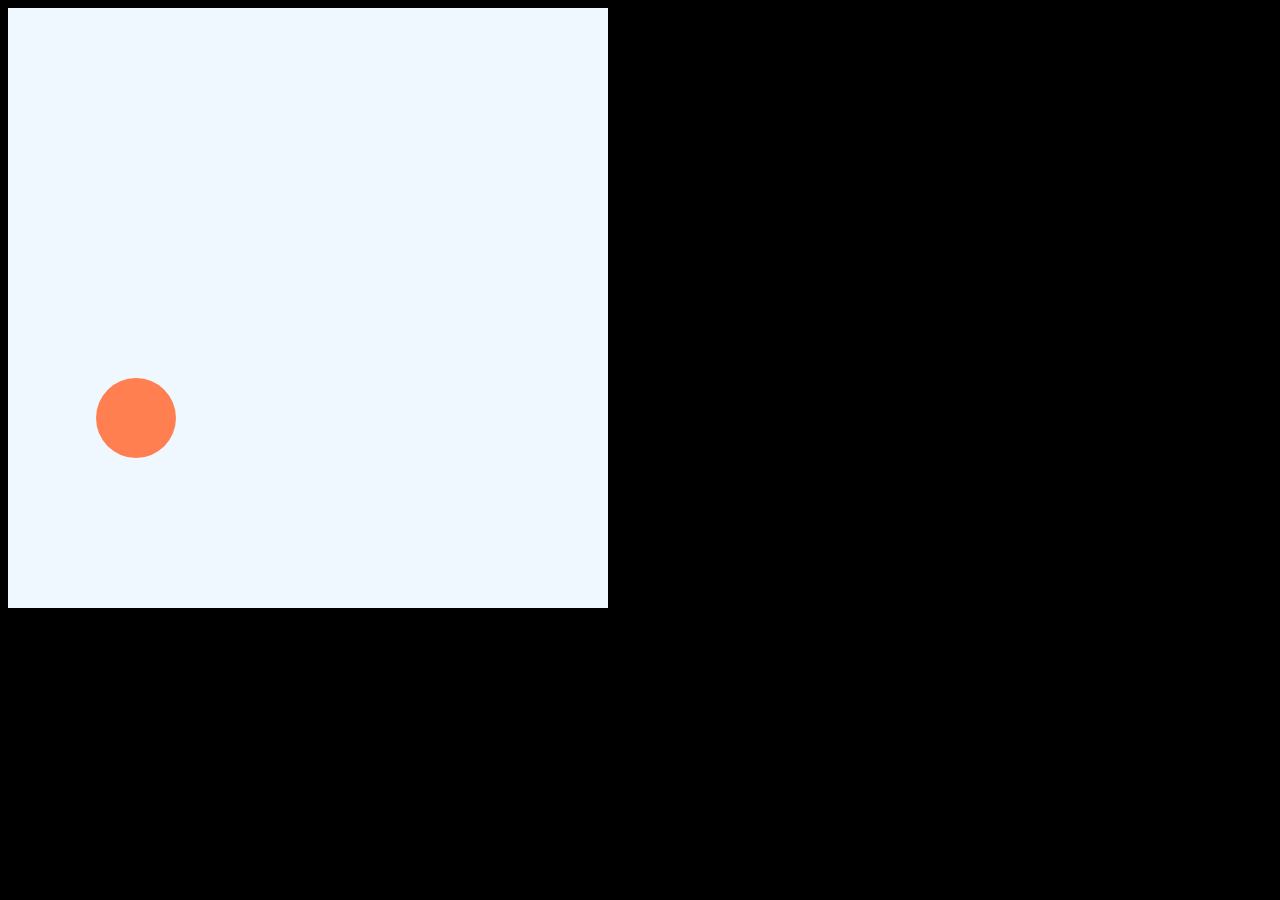
<file: canvas/index.html>
<!DOCTYPE html>
<html lang="en">
<head>
    <meta charset="UTF-8">
    <meta name="viewport" content="width=device-width, initial-scale=1.0">
    <title>Canvas</title>
    <link rel="stylesheet" href="style.css">
</head>
<body>
    <canvas id="canvas"></canvas>
    <script src="app.js"></script>
</body>
</html>
</file>
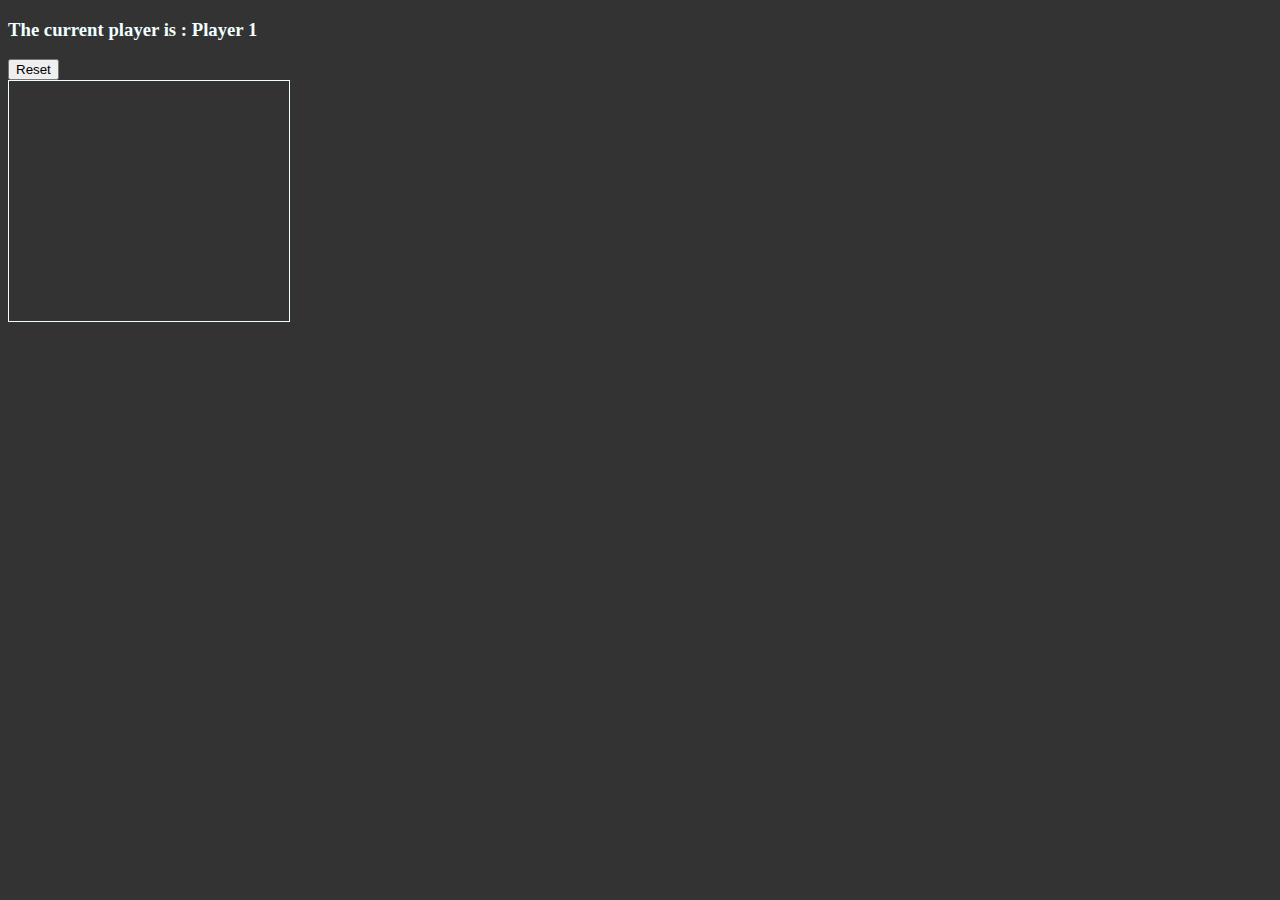
<file: Connect 4/index.html>
<!DOCTYPE html>
<html lang="en">
<head>
    <meta charset="UTF-8">
    <meta name="viewport" content="width=device-width, initial-scale=1.0">
    <title>Connect 4</title>
    <link rel="stylesheet" href="style.css">
    <script src="app.js" charset="utf-8"></script>
</head>
<body>

    <h3> The current player is : Player <span id="current-player">1</span></h3>
    <h3 id="result"></h3>
    <button id="reset">Reset</button>
    <div class="grid">
        <div></div>   
        <div></div>   
        <div></div>   
        <div></div>   
        <div></div>   
        <div></div>   
        <div></div>   
        <div></div>   
        <div></div>   
        <div></div>   
        <div></div>   
        <div></div>   
        <div></div>   
        <div></div>   
        <div></div>   
        <div></div>   
        <div></div>   
        <div></div>   
        <div></div>   
        <div></div>
        <div></div>   
        <div></div>   
        <div></div>   
        <div></div>   
        <div></div>   
        <div></div>   
        <div></div>   
        <div></div>   
        <div></div>   
        <div></div>      
        <div></div>   
        <div></div>   
        <div></div>   
        <div></div>   
        <div></div>   
        <div></div>   
        <div></div>   
        <div></div>   
        <div></div>   
        <div></div> 
        <div></div>   
        <div></div>   
        <div class="taken"></div>   
        <div class="taken"></div>   
        <div class="taken"></div>   
        <div class="taken"></div>   
        <div class="taken"></div>   
        <div class="taken"></div>   
        <div class="taken"></div>    
    </div>
</body>
</html>
</file>
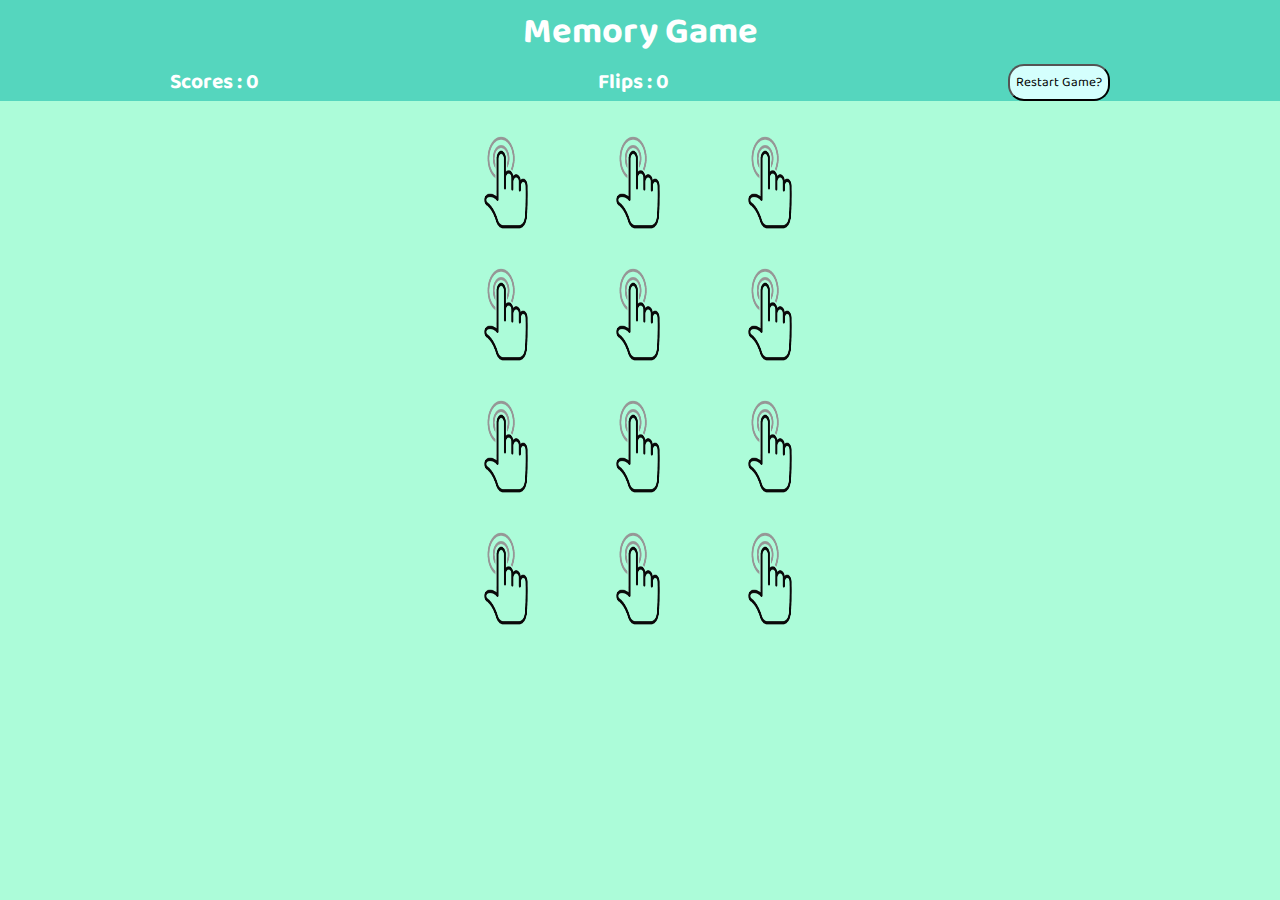
<file: memoryGame/index.html>
<!DOCTYPE html>
<html lang="en">
<head>
    <meta charset="UTF-8">
    <meta name="viewport" content="width=device-width, initial-scale=1.0">
    <link rel="stylesheet" href="style.css">
    <title>Memory game</title>
</head>
<body>
    <div class="heading"><h1>Memory Game</h1></div>
    <div class="heading">
        <h3>Scores : <span id="scores">0</span></h3>
        <h3>Flips : <span id="flips">0</span></h3>
        <button id="restart">Restart Game?</button>
    </div>
    <div class="grid"></div>
    <script src="game.js"></script>
</body>
</html>
</file>
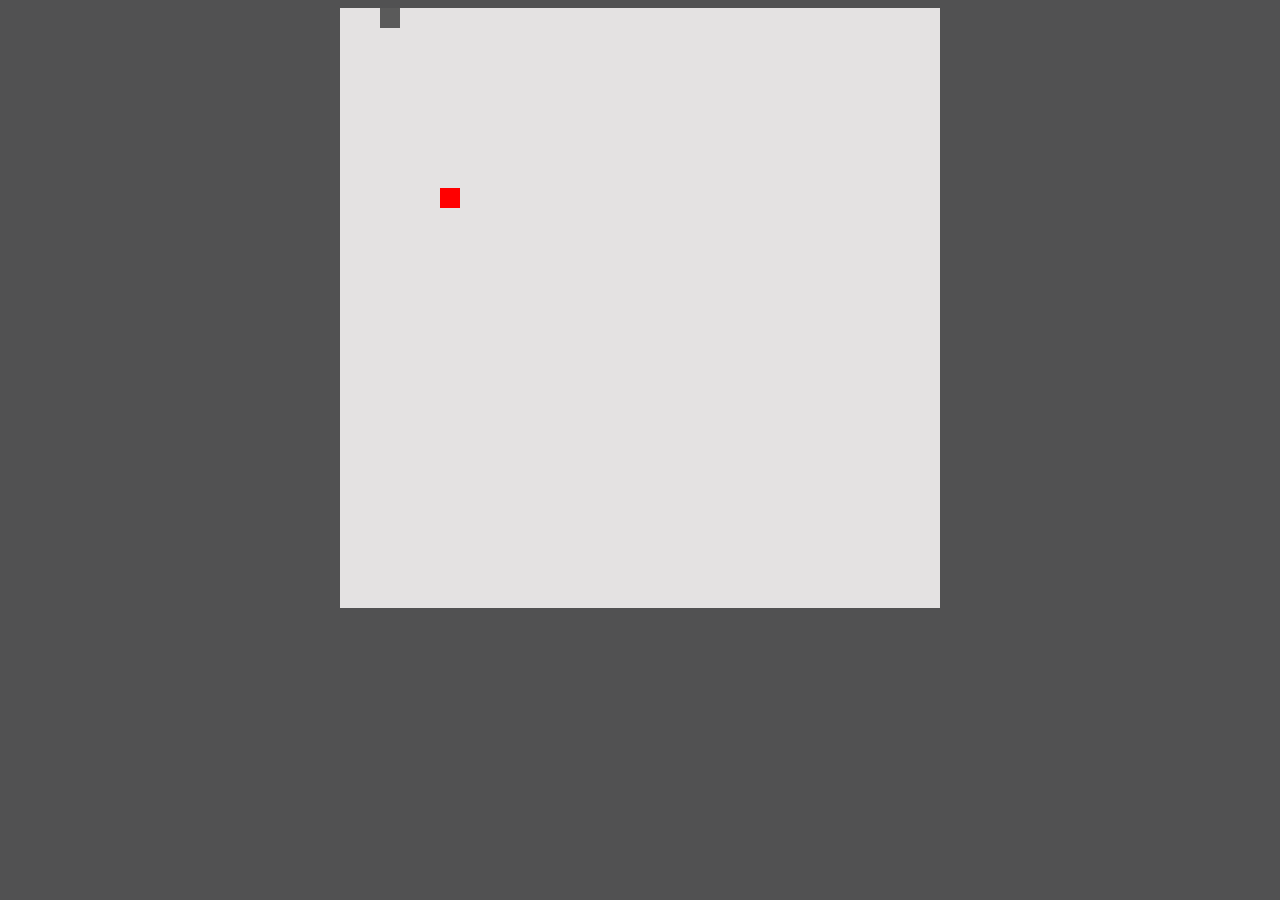
<file: Snake Game/index.html>
<!DOCTYPE html>
<html lang="en">
<head>
    <meta charset="UTF-8">
    <meta name="viewport" content="width=device-width, initial-scale=1.0">
    <link rel="stylesheet" href="style.css">
    <title>Snake Game</title>
</head>
<body>
    <canvas id="canvas"></canvas>
    
    <script src="fruit.js"></script>
    <script src="snake.js"></script>
    <script src="game.js"></script>
</body>
</html>
</file>
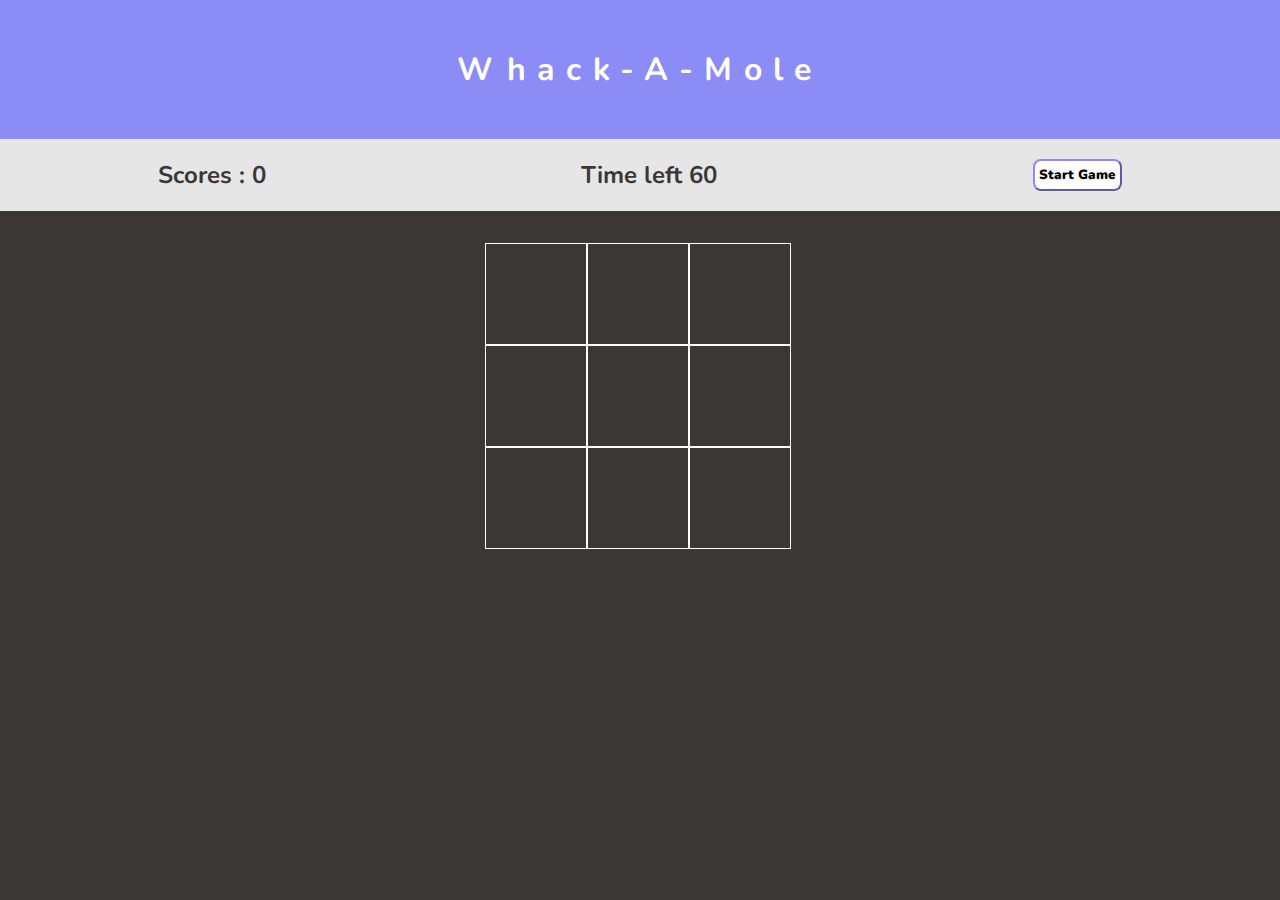
<file: whack-a-mole/index.html>
<!DOCTYPE html>
<html lang="en">
<head>
    <meta charset="UTF-8">
    <meta name="viewport" content="width=device-width, initial-scale=1.0">
    <title>Whack a Mole</title>
    <link rel="stylesheet" href="style.css">
    <link href="https://fonts.googleapis.com/css2?family=Nunito:wght@200;400;600;800;900&display=swap" rel="stylesheet">
</head>
<body>
    <h1 class="heading">Whack-A-Mole</h1>
    <header>
        <h2>Scores : <span id="scores">0</span></h2>
        <h2>Time left <span id="time">60</span></h2>
        <button>Start Game</button>
    </header>
    <div class="grid">
        <div class="square" id="1"></div>
        <div class="square" id="2"></div>
        <div class="square" id="3"></div>
        <div class="square" id="4"></div>
        <div class="square" id="5"></div>
        <div class="square" id="6"></div>
        <div class="square" id="7"></div>
        <div class="square" id="8"></div>
        <div class="square" id="9"></div>
    </div>
    
    <script src="game.js"></script>
</body>
</html>
</file>
<file: canvas/style.css>
body{
    background-color: black;
}
#canvas{
    background-color: aliceblue;
}
</file>
<file: Connect 4/style.css>
body {
    background-color: #333333;
    color: azure;
}
.grid{
    border: 1px solid;
    display: flex;
    flex-wrap: wrap;
    height: 240px;
    width: 280px;
}
.grid div{
    height: 40px;
    width: 40px;
}
.player-one{
    background-color: blue;
    border-radius: 20px;
}
.player-two{
    background-color: red;
    border-radius: 20px;
}
</file>
<file: memoryGame/style.css>
@import url('https://fonts.googleapis.com/css2?family=Baloo+Paaji+2:wght@600;800&display=swap');
body{
    margin: 0;
    padding: 0;
    background-color:#ACFCD9;
    color: white;
    font-family: 'Baloo Paaji 2';
}
img{
   margin: 1rem; 
   border-radius: 1rem;
   transition: all 500ms;
}
h1,h3{
    margin: 0;
}
#restart{
    border-radius: 1rem;
    font-family: inherit;
    background-color: rgb(212, 255, 253);
}
#restart:focus{
    outline: none;
}
.heading{
    display: flex;
    justify-content: space-around;
    text-align: center;
    font-size: large;
    background-color: #55D6BE;
}
.grid{
    display: flex;
    flex-wrap: wrap;
    height: 300px;
    width: 400px;
    margin: 1rem auto;
}
@keyframes flip{
    0%{
        transform: rotateY(0deg);
    }
    25%{
        transform: rotateY(45deg);
    }
    50%{
        transform: rotateY(90deg);
    }
    75%{
        transform: rotateY(135deg);
    }
    100%{
        transform: rotateY(180deg);
    }
}
</file>
<file: Snake Game/style.css>
body{
    background-color: rgb(81, 81, 82);
    display: flex;
    justify-content: center;
}
#canvas{
    background-color: #e4e2e2; 
    /* border-radius: 4px; */
}
</file>
<file: whack-a-mole/style.css>
body{
    background-color: rgb(59, 55, 55);
    margin: 0;
    padding: 0;
    font-family: Nunito;
    box-sizing: border-box;
}
button{
    font-family: inherit;
    padding: 0.3rem;
    border-radius: 0.5rem;
    font-weight: 900;
    border-color: rgb(140, 140, 247);
    background-color: white;
}
button:focus{
    outline: none;
}
header,.heading{
    text-align: center;
}
.heading{
    background-color: rgb(140, 140, 247);
    margin: 0;
    color: white;
    padding: 3rem;
    letter-spacing: 0.3cm;    
}
header{
    display: flex;
    justify-content: space-around;
    align-items: center;
    background-color: rgb(230, 230, 230);
    color: rgb(59, 55, 55);
    /* margin: 3rem; */
}
.grid{

    margin: auto;
    padding-top: 2rem;
    width: 310px;
    display: flex;
    flex-flow: row wrap;
}
.square{
    height: 100px;
    width: 100px;
    border: 1px solid rgb(255, 255, 255);

}
.mole{
    background-image: url('images/mole.png');
    background-size: cover;
}
</file>
